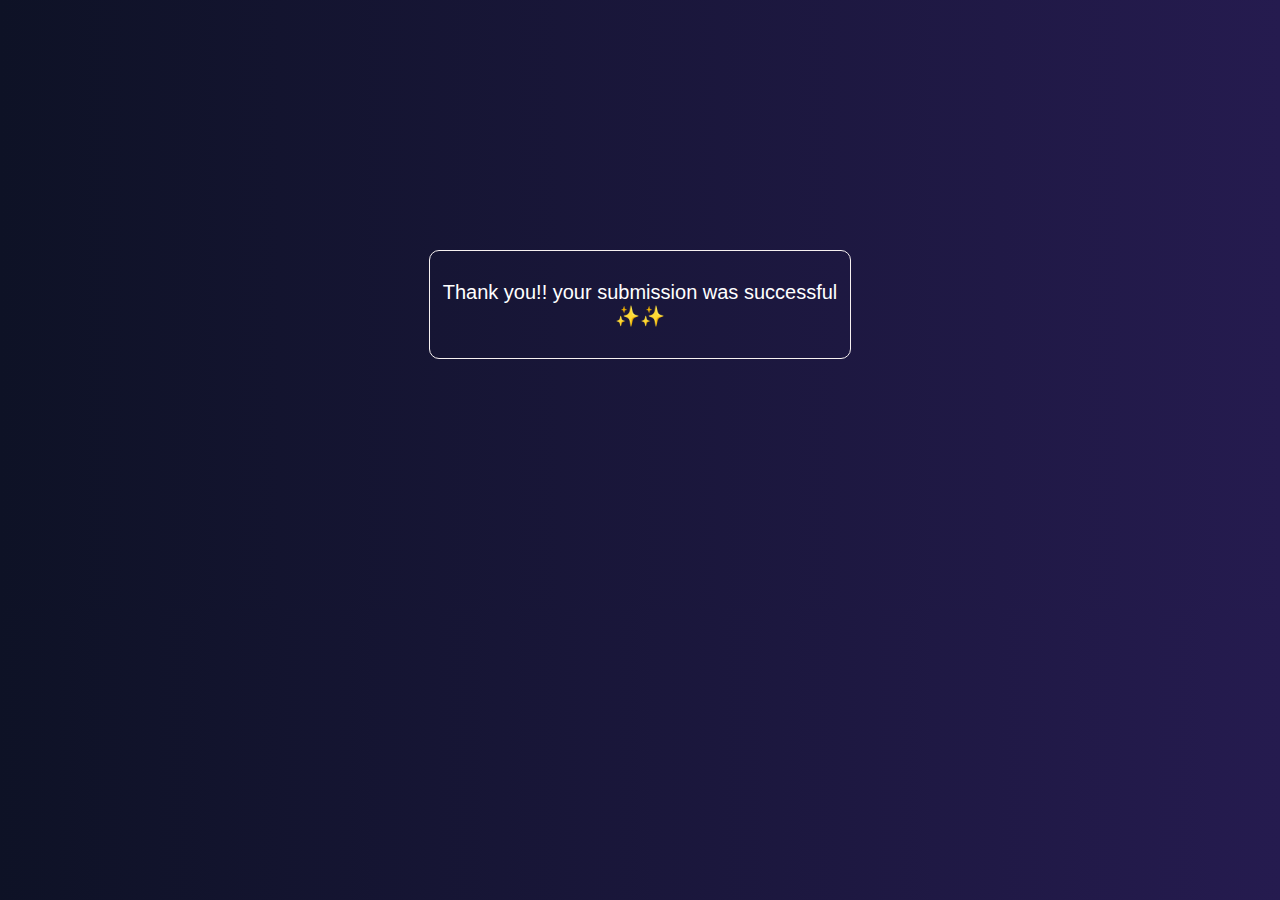
<file: success.html>
<!DOCTYPE html>
<html lang="en">
<head>
    <meta charset="UTF-8">
    <meta name="viewport" content="width=device-width, initial-scale=1.0">
    <link rel="shortcut icon" href="images/logo.png">
    <title>Success</title>
    <style>
        body{
            background: linear-gradient(450deg,#0E1226,#251B4F);
            color: #fff;
            font-family: 'arial';
        }
        .container{
            padding: 10px;
            border: 1px solid rgb(247, 241, 241);
            text-align: center;
            border-radius: 10px;
            max-width: 400px;
            margin: 250px auto;
        }
        div p{
            font-size: 20px;
        }
    </style>
</head>
<body>
    <div class="container">
        <p>Thank you!! your submission was successful ✨✨</p>
    </div>
</body>
</html>
</file>
